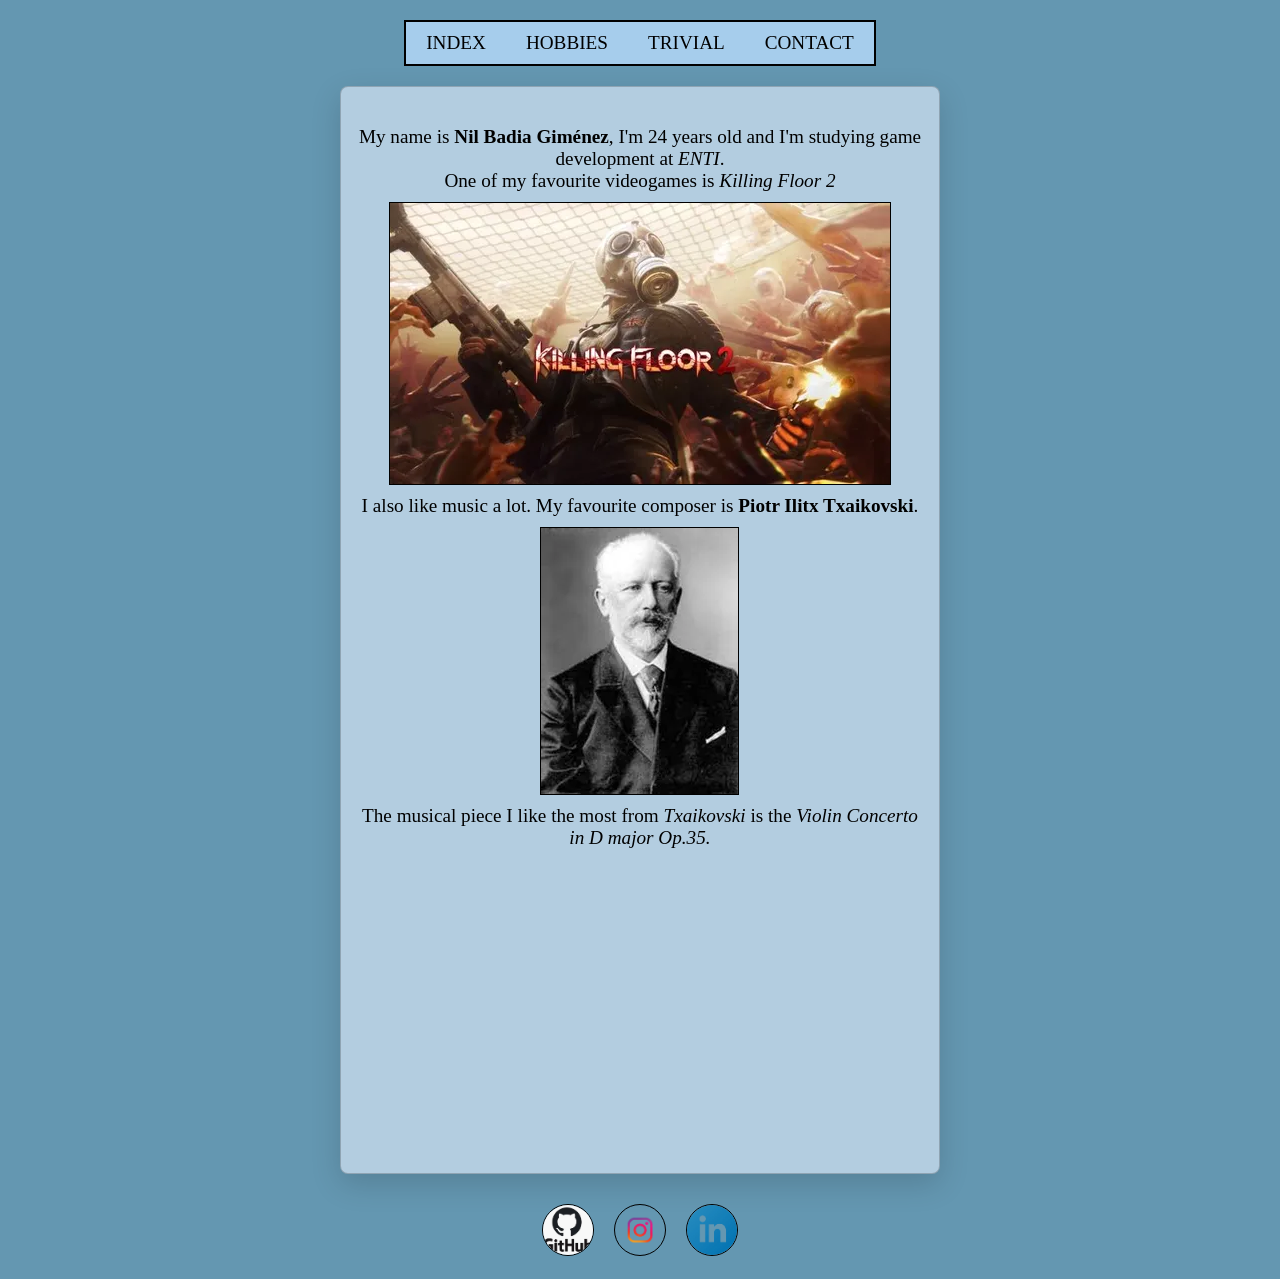
<file: index.html>
<!DOCTYPE html>
<html lang="en">

<head>
    <title>Index</title>
    <meta charset="UTF-8">
    <link rel="stylesheet" href="styles.css">
</head>

<body>
    <header>
        <nav>
            <a class="NAV" href="index.html">INDEX</a>
            <a class="NAV" href="hobbies.html" target="_blank">HOBBIES</a>
            <a class="NAV" href="trivial.html" target="_blank">TRIVIAL</a>
            <a class="NAV" href="contacte.html" target="_blank">CONTACT</a>
        </nav>
    </header>

    <section>
        <p>
            My name is <b>Nil Badia Giménez</b>, I'm 24 years old and I'm studying game development at
            <em>ENTI</em>.<br>
            One of my favourite videogames is <em>Killing Floor 2</em><br>
            <a href="https://store.steampowered.com/app/232090/Killing_Floor_2/" target="_blank">
                <img class="IMG_PARAGRAPH" src="Images/Killing_Floor_2.webp" alt="Killing Floor 2"
                    title="Killing Floor 2">
            </a>
            I also like music a lot. My favourite composer is <b>Piotr Ilitx Txaikovski</b>.<br>
            <a href="https://ca.wikipedia.org/wiki/Piotr_Ilitx_Txaikovski" target="_blank" alt="Txaikovski"
                title="Txaikovski">
                <img class="IMG_PARAGRAPH" src="Images/Txaikovski.webp">
            </a>
            The musical piece I like the most from <em>Txaikovski</em> is the <em>Violin Concerto in D major Op.35.
            </em><br>
            <a>
                <iframe src="https://www.youtube.com/embed/Qf9FKZicwL4" title="Txaikovski violin concerto in D Major" ;
                    frameborder="0" ;
                    allow="accelerometer; autoplay; clipboard-write; encrypted-media; gyroscope; picture-in-picture"
                    allowfullscreen alt="Violin Concerto nº1 in D Major">
                </iframe>
                <!-- Això de iframe m'ho ha dit la IA. Jo ho havia intentat amb video, pero es veu que per juntar altres pagines webs s'ha d'utilitzar iframe. Lo de dins d'allow no se que es-->
            </a>
        </p>
    </section>

    <footer>
        <a href="https://github.com/ChristFollow3r" target="_blank">
            <img class="IMG_FOOTER" src="Images/GitHub_Logo.webp" alt="GitHub">
        </a>
        <a href="https://www.instagram.com/nil.badia01" target="_blank">
            <img class="IMG_FOOTER" src="Images/Instagram_Logo.webp" alt="Instagram">
        </a>
        <a href="https://www.linkedin.com/in/nil-badia-gimenez-65a424137" target="_blank">
            <img class="IMG_FOOTER" src="Images/LinkedIn_Logo.webp" alt="LinkedIn">
        </a>
    </footer>

</body>

</html>
</file>
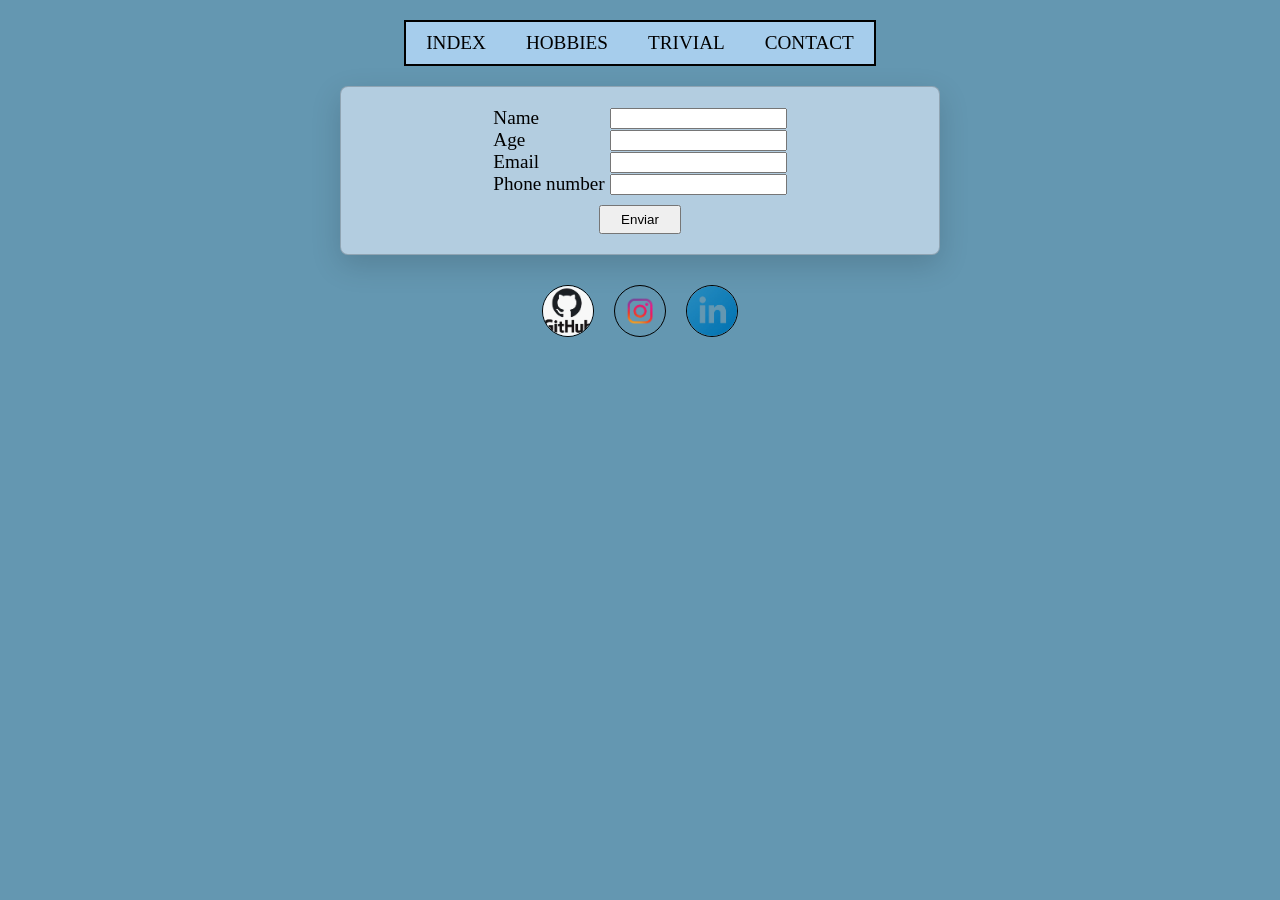
<file: contacte.html>
<!DOCTYPE html>
<html lang="en">

<head>
    <title>Contacte</title>
    <meta charset="UTF-8">
    <link rel="stylesheet" href="styles.css">
</head>

<body>
    <header>
        <nav>
            <a class="NAV" href="index.html" target="_blank">INDEX</a>
            <a class="NAV" href="hobbies.html" target="_blank">HOBBIES</a>
            <a class="NAV" href="trivial.html" target="_blank">TRIVIAL</a>
            <a class="NAV" href="contacte.html">CONTACT</a>
        </nav>
    </header>

    <section>
        <form class="CONTACT_FORM">
            <label class="CONTACT_INPUT">Name</label>
            <input type="text" name="Nom" required>
            <!-- Names are only usefull when you actually send the data somewhere -->

            <label class="CONTACT_INPUT">Age</label>
            <input type="number" name="Edat" id="Edat" required>

            <label class="CONTACT_INPUT">Email</label>
            <input type="email" name="Correu" id="Correu" required>

            <label class="CONTACT_INPUT">Phone number</label>
            <input type="number" required>
            <button onclick="validateAge(); validateEmail()" class="SUBMIT_BUTTON" type="submit">Enviar</button>
        </form>

    </section>

    <footer>
        <a href="https://github.com/ChristFollow3r" target="_blank">
            <img class="IMG_FOOTER" src="Images/GitHub_Logo.webp" alt="GitHub">
        </a>
        <a href="https://www.instagram.com/nil.badia01" target="_blank">
            <img class="IMG_FOOTER" src="Images/Instagram_Logo.webp" alt="Instagram">
        </a>
        <a href="https:/www.linkedin.com/in/nil-badia-gimenez-65a424137" target="_blank">
            <img class="IMG_FOOTER" src="Images/LinkedIn_Logo.webp" alt="LinkedIn">
        </a>
    </footer>

    <script src="script.js"></script>
</body>

</html>
</file>
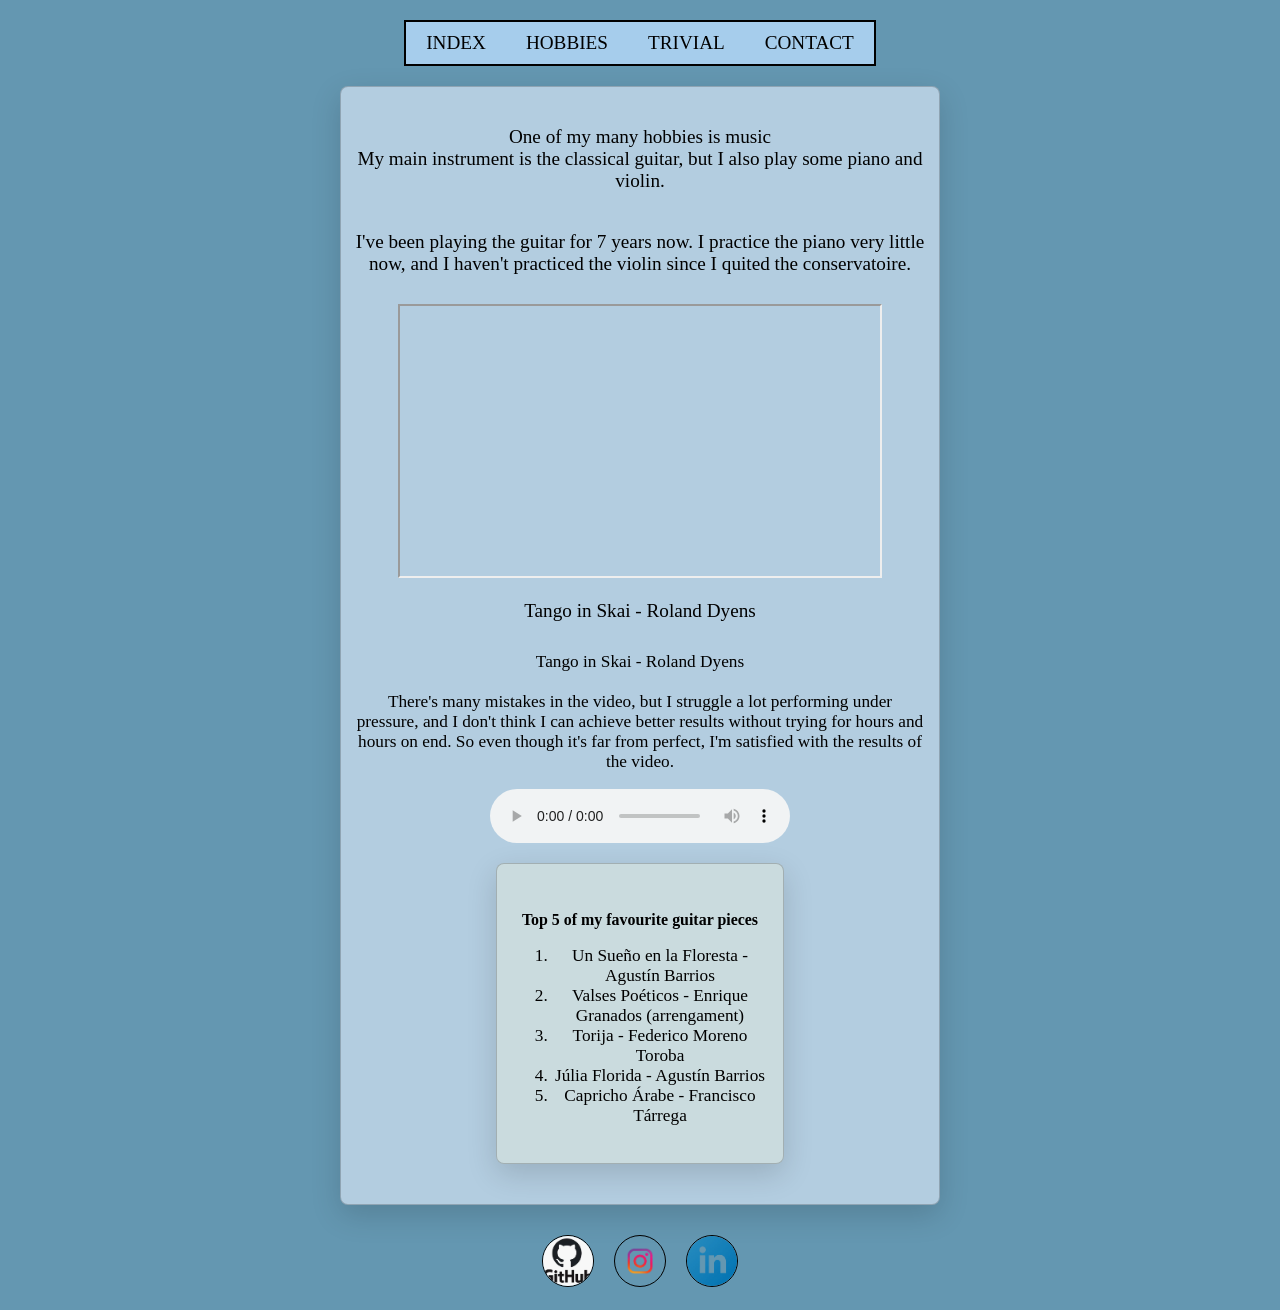
<file: hobbies.html>
<!DOCTYPE html>
<html lang="en">

<head>
    <title>Hobbies</title>
    <meta charset="UTF-8">
    <link rel="stylesheet" href="styles.css">
</head>

<body>
    <header>
        <nav>
            <a class="NAV" href="index.html" target="_blank">INDEX</a>
            <a class="NAV" href="hobbies.html">HOBBIES</a>
            <a class="NAV" href="trivial.html" target="_blank">TRIVIAL</a>
            <a class="NAV" href="contacte.html" target="_blank">CONTACT</a>
        </nav>
    </header>

    <section>
        <p>
            One of my many hobbies is music<br>
            My main instrument is the classical guitar, but I also play some piano and violin.
        </p>
        <p>
            I've been playing the guitar for 7 years now. I practice the piano very little now, and I
            haven't practiced the violin since I quited the conservatoire.
        </p>
        <iframe src="https://drive.google.com/file/d/1tBaI6RdFc9YFT5vQtwo9r1DSl8aABtZ-/preview" width="640" height="360"
            allowfullscreen></iframe><br>
        Tango in Skai - Roland Dyens
        </video>
        <p class="REFERENCE">Tango in Skai - Roland Dyens<br><br>
            There's many mistakes in the video, but I struggle a lot performing under pressure,
            and I don't think I can achieve better results without trying for hours and hours on end.
            So even though it's far from perfect, I'm satisfied with the results of the video.
        </p>
        <audio controls src="Audios/Recording.m4a" title="Descripció de la peça" alt="Descripció de la peça">
            Piece description
        </audio>

        <section id="RANKING_SECTION">
            <h5>
                Top 5 of my favourite guitar pieces
            </h5>
            <ol class="RANKING">
                <a class="RANKING_LINKS" href="https://www.youtube.com/watch?v=fU-RJD9qRlU" target="_blank">
                    <li>Un Sueño en la Floresta - Agustín Barrios</li>
                </a>
                <a class="RANKING_LINKS" href="https://www.youtube.com/watch?v=ATwNdWbjBFs" target="_blank">
                    <li>Valses Poéticos - Enrique Granados (arrengament)</li>
                </a>
                <a class="RANKING_LINKS" href="https://www.youtube.com/watch?v=OVFGo4N5SRc" target="_blank">
                    <li>Torija - Federico Moreno Toroba</li>
                </a>
                <a class="RANKING_LINKS" href="https://www.youtube.com/watch?v=K_QoF51xtAY" target="_blank">
                    <li>Júlia Florida - Agustín Barrios</li>
                </a>
                <a class="RANKING_LINKS" href="https://www.youtube.com/watch?v=UMwwsUsuqOo" target="_blank">
                    <li>Capricho Árabe - Francisco Tárrega</li>
                </a>
            </ol>
        </section>

    </section>

    <footer>
        <a href="https://github.com/ChristFollow3r" target="_blank">
            <img class="IMG_FOOTER" src="Images/GitHub_Logo.webp" alt="GitHub">
        </a>
        <a href="https://www.instagram.com/nil.badia01" target="_blank">
            <img class="IMG_FOOTER" src="Images/Instagram_Logo.webp" alt="Instagram">
        </a>
        <a href="https:/www.linkedin.com/in/nil-badia-gimenez-65a424137" target="_blank">
            <img class="IMG_FOOTER" src="Images/LinkedIn_Logo.webp" alt="LinkedIn">
        </a>
    </footer>

</body>

</html>
</file>
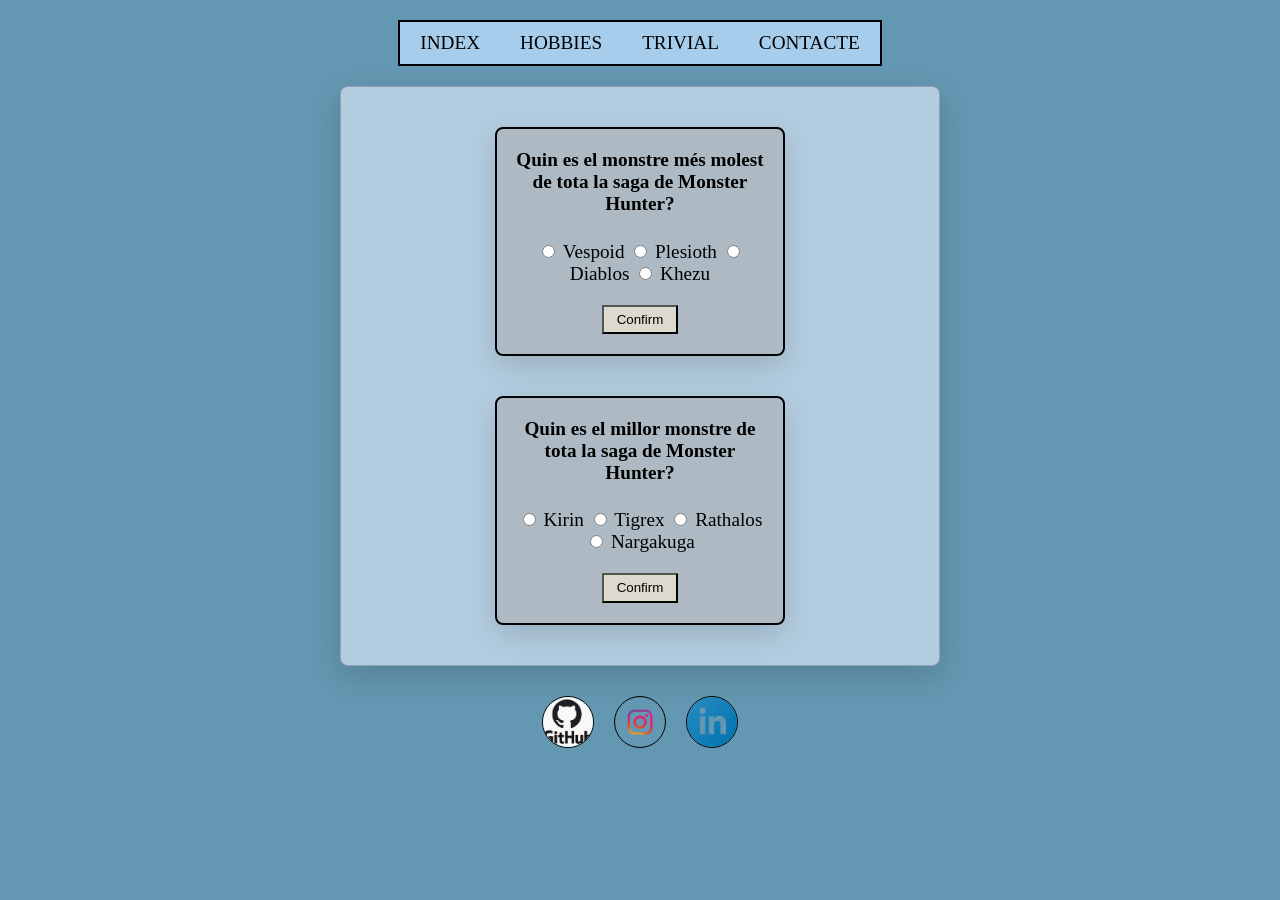
<file: trivial.html>
<!DOCTYPE html>
<html lang="en">

<head>
    <title>Trivial</title>
    <meta charset="UTF-8">
    <link rel="stylesheet" href="styles.css">
</head>

<body>
    <header>
        <nav>
            <a class="NAV" href="index.html" target="_blank">INDEX</a>
            <a class="NAV" href="hobbies.html" target="_blank">HOBBIES</a>
            <a class="NAV" href="trivial.html">TRIVIAL</a>
            <a class="NAV" href="contacte.html" target="_blank">CONTACTE</a>
        </nav>
    </header>

    <section>
        <section class="TRIVIAL">
            <form>
                <h4> Quin es el monstre més molest de tota la saga de Monster Hunter?</h5>
                    <label> <!-- Lo de label li he preguntat a la IA, perquè ho estava fent sense label i només estava cambiant el color del radio button-->
                        <input type="radio" name="A" class="RESPOSTA_A" data-correcte="FALSE"> Vespoid
                    </label>
                    <label>
                        <input type="radio" name="A" class="RESPOSTA_A" data-correcte="FALSE"> Plesioth
                    </label>
                    <label>
                        <input type="radio" name="A" class="RESPOSTA_A" data-correcte="FALSE"> Diablos
                    </label>
                    <label>
                        <input type="radio" name="A" class="RESPOSTA_A" data-correcte="TRUE"> Khezu
                    </label>
            </form>
            <button class="SUBMIT_TRIVIAL" onclick="checkAnswerA()">Confirm</button>
        </section>
        <section class="TRIVIAL">
              <form>
                <h4> Quin es el millor monstre de tota la saga de Monster Hunter?</h5>
                    <label>
                        <input type="radio" name="B" class="RESPOSTA_B" data-correcte="FALSE"> Kirin
                    </label>
                    <label>
                        <input type="radio" name="B" class="RESPOSTA_B" data-correcte="TRUE"> Tigrex
                    </label>
                    <label>
                        <input type="radio" name="B" class="RESPOSTA_B" data-correcte="FALSE"> Rathalos
                    </label>
                    <label>
                        <input type="radio" name="B" class="RESPOSTA_B" data-correcte="FALSE"> Nargakuga
                    </label>
            </form>
            <button class="SUBMIT_TRIVIAL" onclick="checkAnswerB()">Confirm</button>
        </section>
    </section>

    <footer>
        <a href="https://github.com/ChristFollow3r" target="_blank">
            <img class="IMG_FOOTER" src="Images/GitHub_Logo.webp" alt="GitHub">
        </a>
        <a href="https://www.instagram.com/nil.badia01" target="_blank">
            <img class="IMG_FOOTER" src="Images/Instagram_Logo.webp" alt="Instagram">
        </a>
        <a href="https:/www.linkedin.com/in/nil-badia-gimenez-65a424137" target="_blank">
            <img class="IMG_FOOTER" src="Images/LinkedIn_Logo.webp" alt="LinkedIn">
        </a>
    </footer>


    <script src="script.js"></script>
</body>

</html>
</file>
<file: styles.css>
body {
    background-color: #6497b1;
    font-size: 1.2em;
    font-family: 'Times New Roman', Times, serif
}

header {
    display: flex;
    justify-content: center;
    width: fit-content;
    margin: 20px auto;
    border: 2px solid black;
}

nav {
    display: flex;
    flex-direction: row;
    justify-content: center;
}

.NAV {
    text-decoration: none; /*Això m'ho ha dit la IA  (ja ho habia fet abans però no m'enrecordava de com fer-ho) */
    display: flex;
    padding-top: 10px;
    padding-bottom: 10px;
    padding-right: 20px;
    padding-left: 20px;
    background-color: rgb(166, 205, 236);
    /* border: 2px solid black; */
    color: black;
}

.NAV:hover {
    background-color: #aedfff; /*Aquest color li he demanat a la IA perquè no trobava cap que m'agradava*/
}

footer {
    display: flex;
    flex-direction: row;
    justify-content: center;
}

.IMG_FOOTER  {
    margin: 10px;
    border-radius: 100%;
    border: 1px solid black;
    width: 50px;
}

section {
    display: flex;
    flex-direction: column;
    box-shadow: 0px 10px 30px rgba(0,0,0,0.15); /*Això m'ho ha dit la ia*/
    border: 1px solid rgba(0,0,0,0.2);
    border-radius: 8px;
    align-items: center;
    text-align: center;
    background-color: #b3cde0;
    padding: 20px;
    padding-inline: 15px;
    margin: 20px auto;
    width: 45%; /* Això m'ho ha dit la IA*/
}

.IMG_PARAGRAPH {
    display: flex;
    margin: 10px auto;
    border: 1px solid black;
    margin: 10px auto;
}

iframe {
    margin-top: 10px;
    width: 480px;
    height: 270px;
}

.VIDEO {
    display: flexbox;
    width: 75% !important;
    height: auto;
    border: 2px solid beige;
    box-shadow: 10px 10px 30px black;
}

.REFERENCE {
    margin-top: 30px;
    font-size: 0.9em;
}

h5 {
    margin-bottom: 0%;
}

#RANKING_SECTION {
    background-color: rgba(245, 245, 220, 0.363);
}

.RANKING_LINKS {
    text-decoration: none;
    color: black;
}

.RANKING_LINKS:hover {
    color:rgb(64, 70, 75)
}

.RANKING {
    display: flex;
    flex-direction: column;
    justify-content: center;
    font-size: 0.9em;
}

.TRIVIAL {
    background-color: rgba(169, 169, 169, 0.507);
    border: 2px solid black;
    border-radius: 8px;
}

h4 {
    margin-top: 0%;
}

button.SUBMIT_TRIVIAL {
    padding: 2% 5% 2%;
    margin-top: 20px;
    background-color: rgba(250, 235, 215, 0.644);
}

button.SUBMIT_TRIVIAL:hover {
    background-color: antiquewhite;
}

.CONTACT_FORM {
    display: grid; /* Això de grid sabia que existia, però li he preguntat a la IA per anar mes ràpid*/
    grid-template-columns: auto auto;
    align-items: center;
    text-align: left;
}

.CONTACT_INPUT {
    margin-right: 5px;
}

.SUBMIT_BUTTON {
    margin-top: 10px;
    grid-column: 1 / -1;
    justify-self: center;
    padding: 5px 20px;
}

input.correcte {
    background-color: lightgreen;
}

input.incorrecte { 
    background-color: lightcoral;
}
</file>
